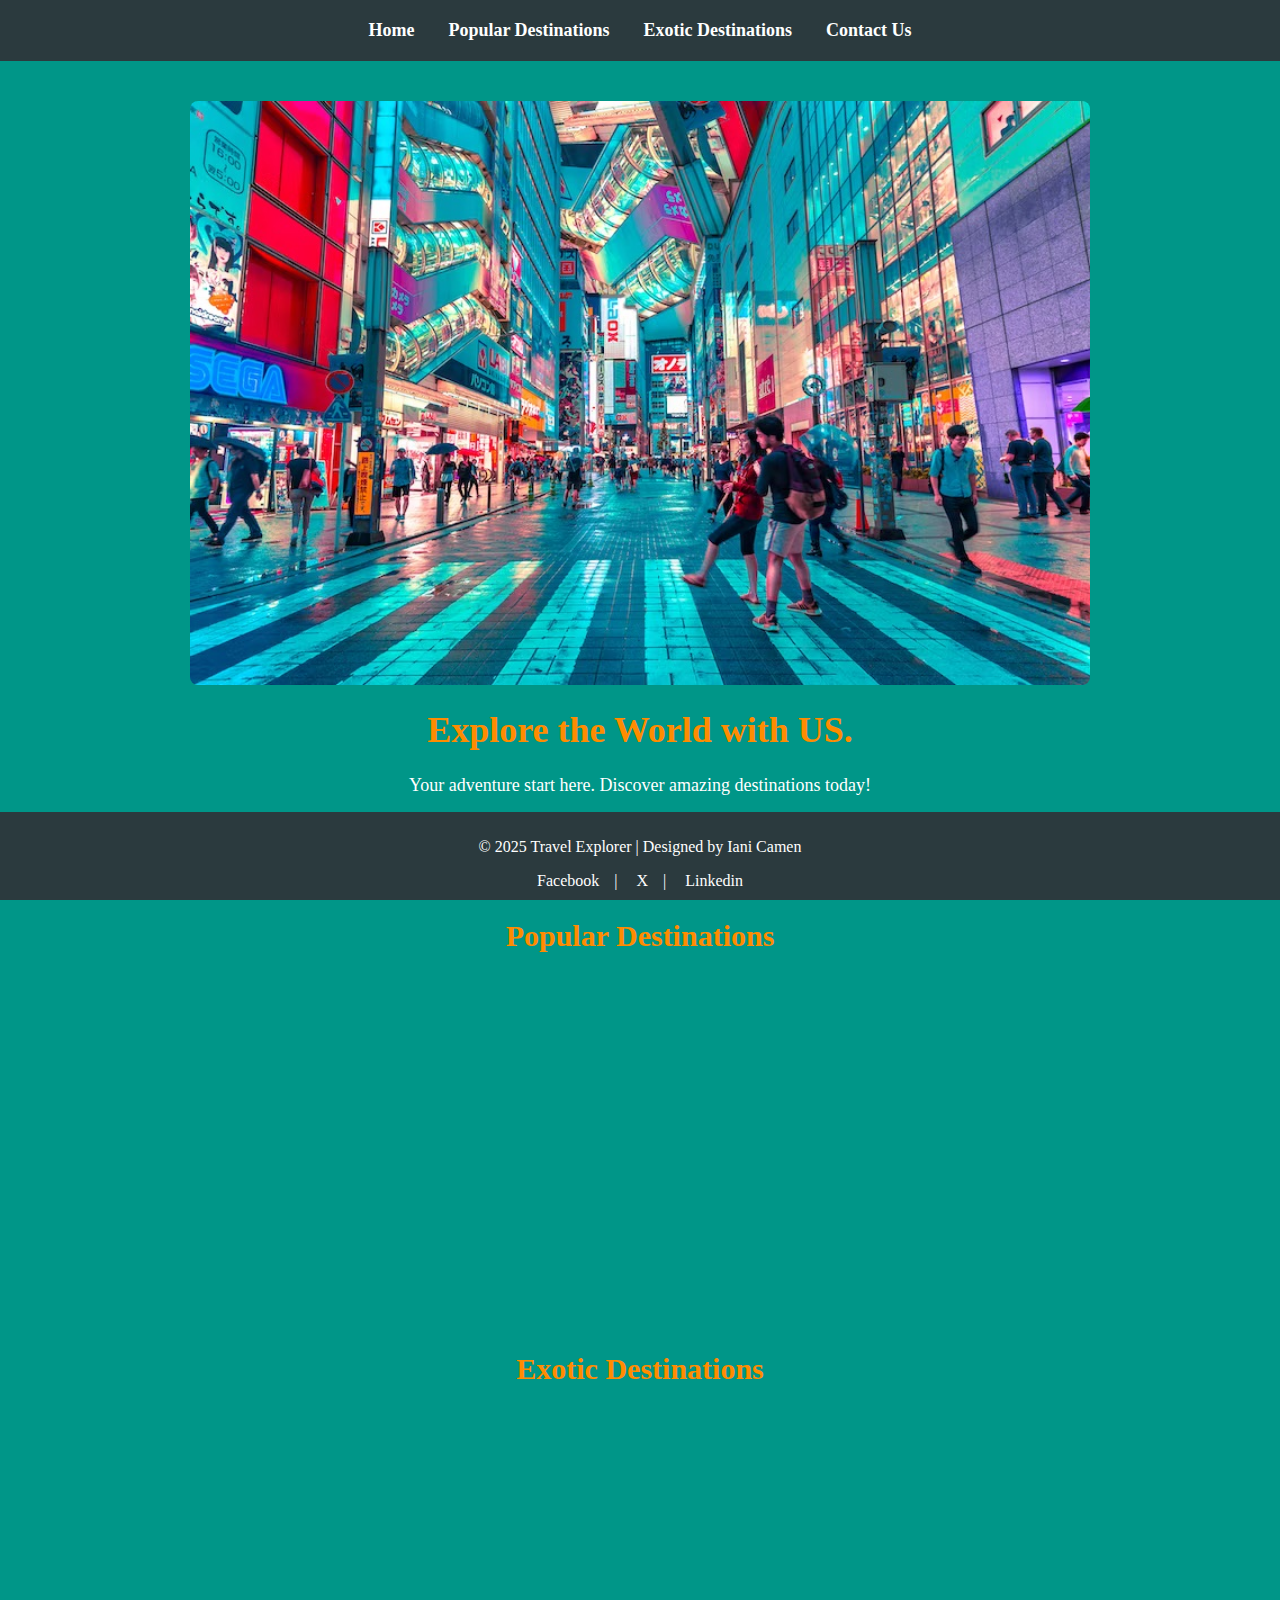
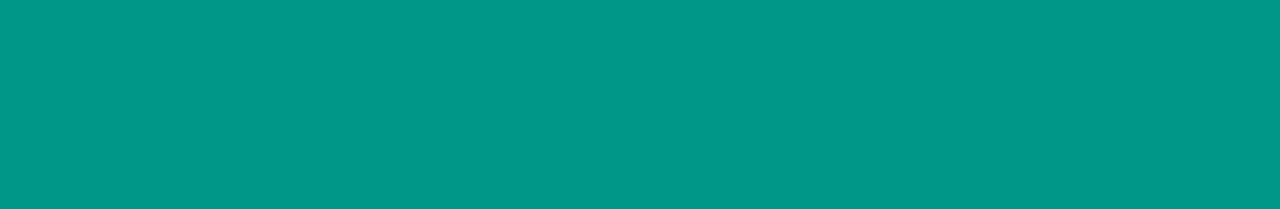
<file: index.html>
<!DOCTYPE html>
<html lang="en">
  <head>
    <meta charset="UTF-8" />
    <meta name="viewport" content="width=device-width, initial-scale=1.0" />
    <title>Travel Website</title>
    <link rel="stylesheet" href="style.css" />
  </head>
  <body>
    <nav class="navbar">
      <a href="index.html">Home</a>
      <a href="popular.html">Popular Destinations</a>
      <a href="exotic.html">Exotic Destinations</a>
      <a href="contact.html">Contact Us</a>
    </nav>
    <section class="hero">
      <img src="tokyo2.jpg" alt="tokyo city" />
      <h1>Explore the World with US.</h1>
      <p>Your adventure start here. Discover amazing destinations today!</p>
    </section>
    <section class="popular-destinations">
      <h2>Popular Destinations</h2>
      <div class="destinations-container">
        <div class="destination">
          <img src="greece3.jpg" alt="greece building" />
          <p>Relax by the blue seas and white building of Santorini Greece.</p>
        </div>
        <div class="destination">
          <img src="tokyo3.jpg" alt="tokyo-traditional-building" />
          <p>Explore the vibrant streets and culture of Tokyo, Japan.</p>
        </div>
        <div class="destination">
          <img src="agencyman.jpg" alt="Travel Expert" />
          <p>Get expert help from our travel team to plan your perfect trip.</p>
        </div>
      </div>
    </section>

    <section class="exotic-destinations">
      <h2>Exotic Destinations</h2>
      <div class="destinations-container">
        <div class="destination">
          <img src="greece4.jpg" alt="athena-buildings" />
          <p>Discover the ancient beauty of the Partheon in Athens, Greece.</p>
        </div>

        <div class="destination">
          <img src="greece5.jpg" alt="santorini terrace" />
          <p>
            Unwind on a peaceful terrace overlooking the Aegean Sea in
            Santorini,Greece.
          </p>
        </div>
        <div class="destination">
          <img src="tokyo4.jpg" alt="tokyo cherry blossoms" />
          <p>Drift through Tokyo's stunning cherry blossom rivers in Japan.</p>
        </div>
      </div>
    </section>
    <footer class="footer">
      <p>© 2025 Travel Explorer | Designed by Iani Camen</p>
      <div class="social">
        <a href="https://en-gb.facebook.com/">Facebook</a>|
        <a href="https://x.com/">X</a>|
        <a href="https://gb.linkedin.com/">Linkedin</a>
      </div>
    </footer>
  </body>
</html>
</file>
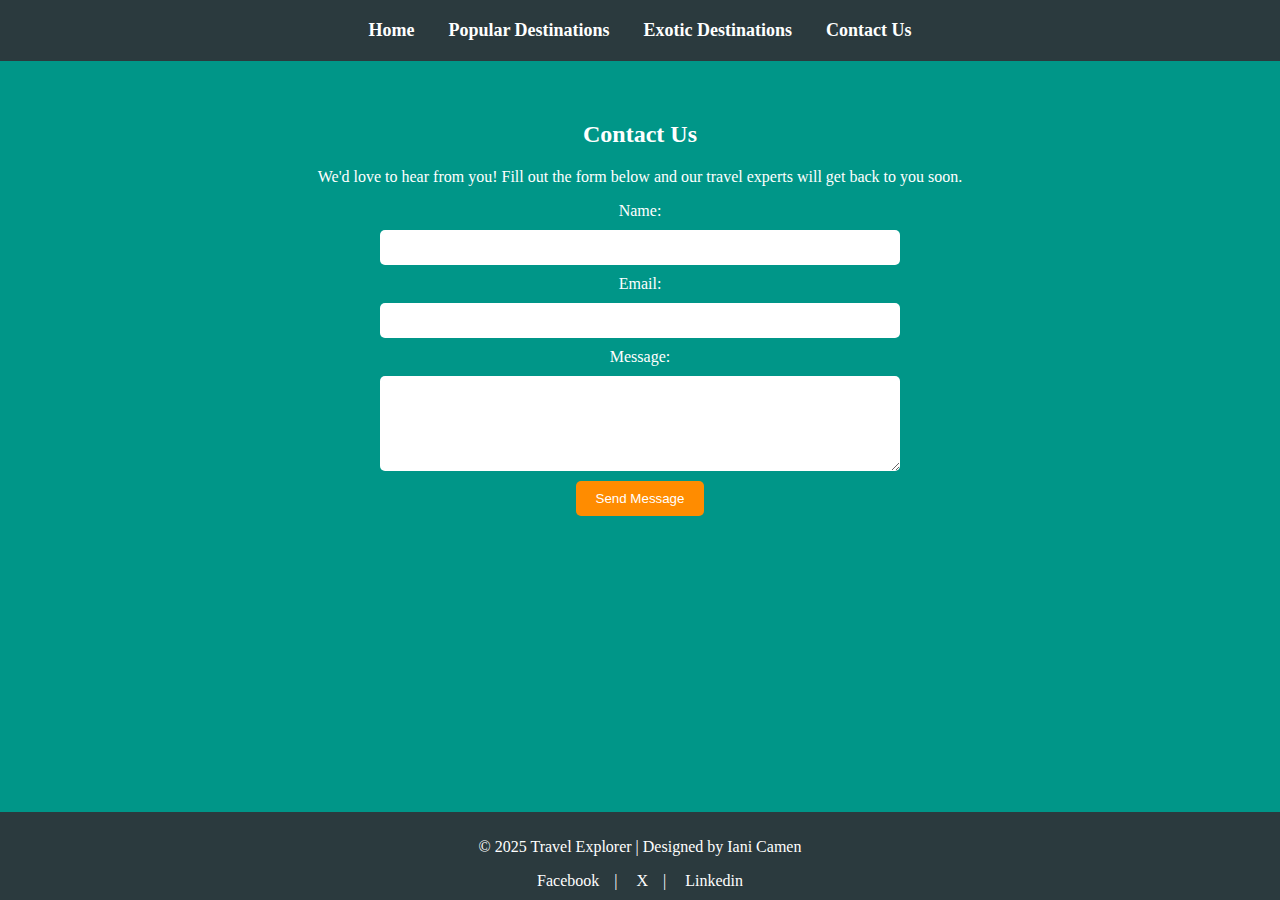
<file: contact.html>
<!DOCTYPE html>
<html lang="en">
  <head>
    <meta charset="UTF-8" />
    <meta name="viewport" content="width=device-width, initial-scale=1.0" />
    <title>Contact us</title>
    <link rel="stylesheet" href="style.css" />
  </head>
  <body>
    <nav class="navbar">
      <a href="index.html">Home</a>
      <a href="popular.html">Popular Destinations</a>
      <a href="exotic.html">Exotic Destinations</a>
      <a href="contact.html">Contact Us</a>
    </nav>
    <section class="contact">
      <h2>Contact Us</h2>
      <p>
        We'd love to hear from you! Fill out the form below and our travel
        experts will get back to you soon.
      </p>
      <form class="contact-form">
        <label for="name">Name:</label>
        <input type="text" id="name" name="name" required />
        <label for="email">Email:</label>
        <input type="email" id="email" name="email" required />
        <label for="message">Message:</label>
        <textarea id="message" name="message" rows="5" required></textarea>
        <button type="submit">Send Message</button>
      </form>
    </section>
    <footer class="footer">
      <p>© 2025 Travel Explorer | Designed by Iani Camen</p>
      <div class="social">
        <a href="https://en-gb.facebook.com/">Facebook</a>|
        <a href="https://x.com/">X</a>|
        <a href="https://gb.linkedin.com/">Linkedin</a>
      </div>
    </footer>
  </body>
</html>
</file>
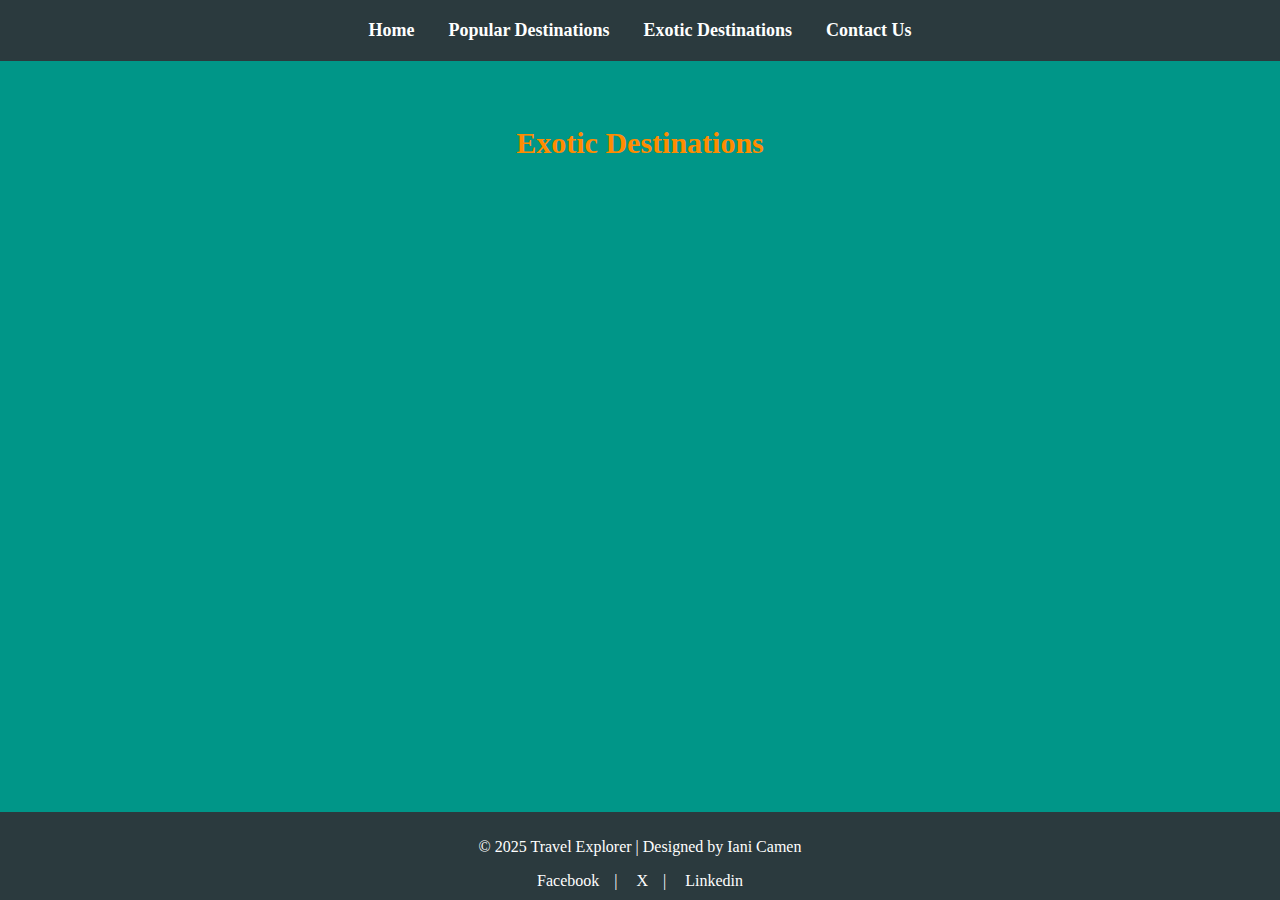
<file: exotic.html>
<!DOCTYPE html>
<html lang="en">
  <head>
    <meta charset="UTF-8" />
    <meta name="viewport" content="width=device-width, initial-scale=1.0" />
    <title>Exotic Destinations</title>
    <link rel="stylesheet" href="style.css" />
  </head>
  <body>
    <nav class="navbar">
      <a href="index.html">Home</a>
      <a href="popular.html">Popular Destinations</a>
      <a href="exotic.html">Exotic Destinations</a>
      <a href="contact.html">Contact Us</a>
    </nav>
    <section class="exotic-destinations">
      <h2>Exotic Destinations</h2>
      <div class="destinations-container">
        <div class="destination">
          <img src="greece4.jpg" alt="athena-buildings" />
          <p>Discover the ancient beauty of the Partheon in Athens, Greece.</p>
        </div>

        <div class="destination">
          <img src="greece5.jpg" alt="santorini terrace" />
          <p>
            Unwind on a peaceful terrace overlooking the Aegean Sea in
            Santorini,Greece.
          </p>
        </div>
        <div class="destination">
          <img src="tokyo4.jpg" alt="tokyo cherry blossoms" />
          <p>Drift through Tokyo's stunning cherry blossom rivers in Japan.</p>
        </div>
      </div>
    </section>
    <footer class="footer">
      <p>© 2025 Travel Explorer | Designed by Iani Camen</p>
      <div class="social">
        <a href="https://en-gb.facebook.com/">Facebook</a>|
        <a href="https://x.com/">X</a>|
        <a href="https://gb.linkedin.com/">Linkedin</a>
      </div>
    </footer>
  </body>
</html>
</file>
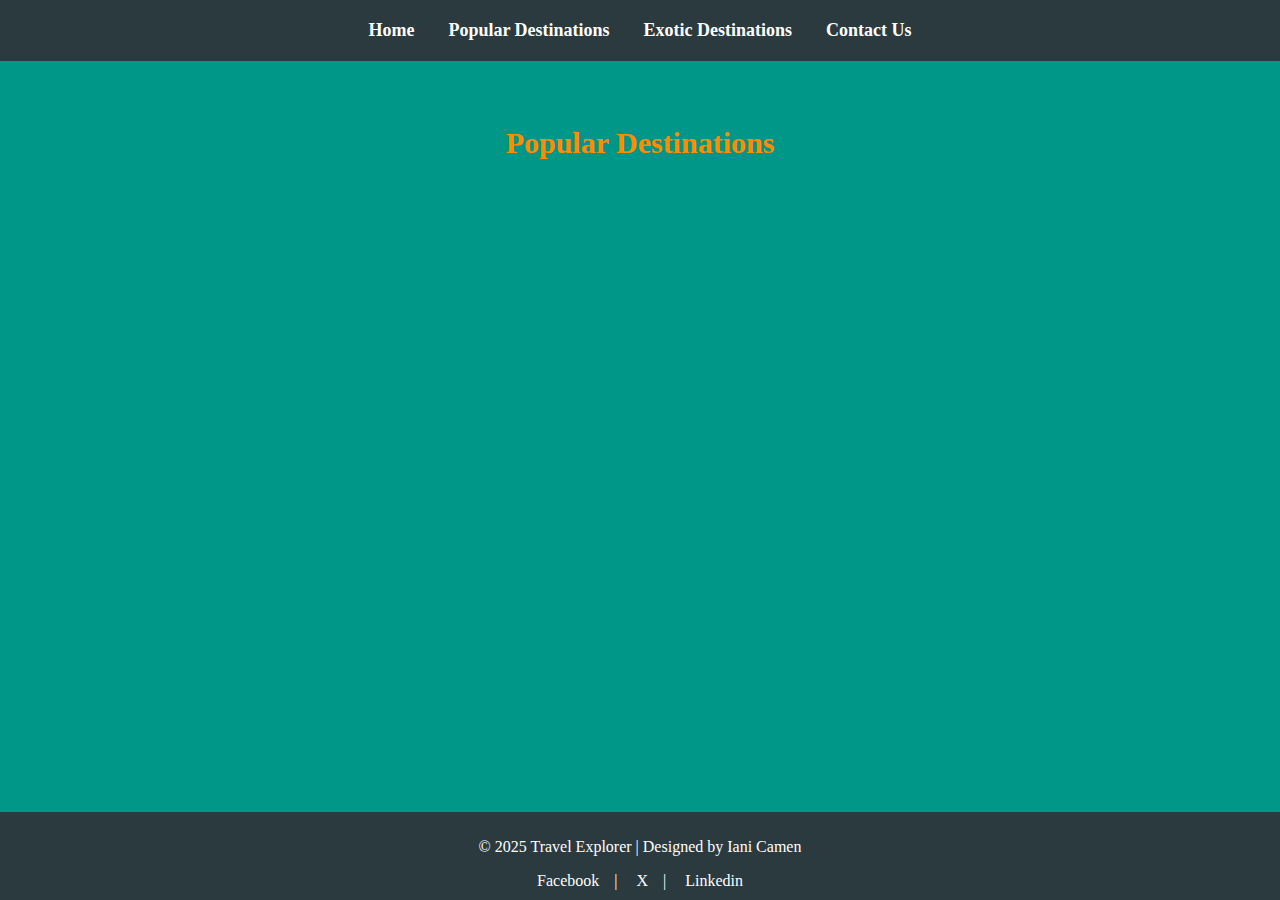
<file: popular.html>
<!DOCTYPE html>
<html lang="en">
  <head>
    <meta charset="UTF-8" />
    <meta name="viewport" content="width=device-width, initial-scale=1.0" />
    <title>Popular Destinations</title>
    <link rel="stylesheet" href="style.css" />
  </head>
  <body>
    <nav class="navbar">
      <a href="index.html">Home</a>
      <a href="popular.html">Popular Destinations</a>
      <a href="exotic.html">Exotic Destinations</a>
      <a href="contact.html">Contact Us</a>
    </nav>
    <section class="popular-destinations">
      <h2>Popular Destinations</h2>
      <div class="destinations-container">
        <div class="destination">
          <img src="greece3.jpg" alt="greece building" />
          <p>Relax by the blue seas and white building of Santorini Greece.</p>
        </div>
        <div class="destination">
          <img src="tokyo3.jpg" alt="tokyo-traditional-building" />
          <p>Explore the vibrant streets and culture of Tokyo, Japan.</p>
        </div>
        <div class="destination">
          <img src="agencyman.jpg" alt="Travel Expert" />
          <p>Get expert help from our travel team to plan your perfect trip.</p>
        </div>
      </div>
    </section>

    <footer class="footer">
      <p>© 2025 Travel Explorer | Designed by Iani Camen</p>
      <div class="social">
        <a href="https://en-gb.facebook.com/">Facebook</a>|
        <a href="https://x.com/">X</a>|
        <a href="https://gb.linkedin.com/">Linkedin</a>
      </div>
    </footer>
  </body>
</html>
</file>
<file: style.css>
.navbar {
  background-color: #2b3a3e;
  text-align: center;
  padding: 20px;
}
body {
  background-color: #009688;
  display: flex;
  flex-direction: column;
  min-height: 100vh;
  margin: 0;
}
main {
  flex: 1;
}
.footer {
  margin-top: auto;
}
p {
  color: #ffffff;
}
.navbar a {
  color: #ffffff;
  text-decoration: none;
  font-weight: bold;
  margin: 0 15px;
  font-size: 18px;
  transition: color 0.3 ease;
}
.navbar a:hover {
  color: #ffd700;
}
.hero {
  text-align: center;
  padding: 40px 20px;
}
.hero img {
  width: 80%;
  max-width: 900px;
  border-radius: 8px;
}
.hero h1 {
  color: #ff8c00;
  font-size: 36px;
  margin-top: 20px;
  font-weight: bold;
}
.hero p {
  color: #ffffff;
  font-size: 18px;
  margin-top: 10px;
  font-weight: normal;
}
.destination:hover {
  transform: scale(1.05);
  box-shadow: 0 4px 12px rgba(0, 0, 0.2);
  transition: transform 0.3 ease, box-shadow 0.3s ease;
}
.destination {
  opacity: 0;
  width: 90%;
  transform: translateY(20px);
  animation: fadeInUp 1s ease forwards;
  text-align: center;
  max-width: 280px;
  display: flex;
  flex-direction: column;
  justify-content: space-between;
  height: 100%;
}
.destinations-container {
  display: flex;
  justify-content: center;
  align-items: center;
  flex-direction: row;
  width: 100%;
  max-width: 900px;
  flex-wrap: wrap;
  gap: 40px;
  margin-top: 20px;
  margin: 0 auto;
}
.destination img {
  width: 100%;
  height: auto;
  border-radius: 8px;
  display: block;
  margin: 0 auto 10px auto;
}

@keyframes fadeInUp {
  from {
    opacity: 0;
    transform: translateY(20px);
  }
  to {
    opacity: 1;
    transform: translateY(0);
  }
}
.popular-destinations {
  text-align: center;
  width: 100%;
  margin: 0 auto;
  padding: 40px 0;
}
@media (min-width: 500px) {
  .destinations-container {
    display: flex;
    flex-direction: row;
    justify-content: center;
    align-items: flex-start;
    gap: 30px;
    flex-wrap: wrap;
  }
  .destination {
    flex: 1 1 280px;
    max-width: 280px;
  }
}
.exotic-destinations {
  padding: 40px;
  text-align: center;
}

.exotic-destinations h2 {
  color: #ff8c00;
  margin-bottom: 30px;
  text-align: center;
  font-size: 30px;
}
.destinations-container {
  display: flex;
  justify-content: center;
  align-items: center;
  flex-direction: row;
  flex-wrap: wrap;
  gap: 40px;
  max-width: 1000px;
  margin: 0 auto;
  text-align: center;
}
.footer {
  background-color: #2b3a3e;
  color: #ffffff;
  text-align: center;
  padding: 10px 0;
  font-size: 16px;
  position: fixed;
  bottom: 0;
  width: 100%;
  z-index: 1000;
}

.popular-destinations h2 {
  color: #ff8c00;
  margin-bottom: 30px;
  text-align: center;
  font-size: 30px;
}

.contact {
  text-align: center;
  padding: 40px 20px;
  color: #ffffff;
}
.contact-form {
  display: flex;
  flex-direction: column;
  align-items: center;
  gap: 10px;
  max-width: 500px;
  margin: 0 auto;
}
.contact-form input,
.contact-form textarea {
  width: 100%;
  padding: 10px;
  border: none;
  border-radius: 5px;
}
.contact-form button {
  background-color: #ff8c00;
  color: white;
  border: none;
  padding: 10px 20px;
  border-radius: 5px;
  cursor: pointer;
}
.contact-form button:hover {
  background-color: #ffa733;
}
.social {
  margin-top: 10px;
}
.social a {
  text-align: center;
  text-decoration: none;
  color: #ffffff;
  margin: 0 15px;
}
.social a:hover {
  color: #ff8c00;
}

html,
body {
  height: 100%;
}
.footer {
  position: sticky;
  bottom: 0;
}
</file>
